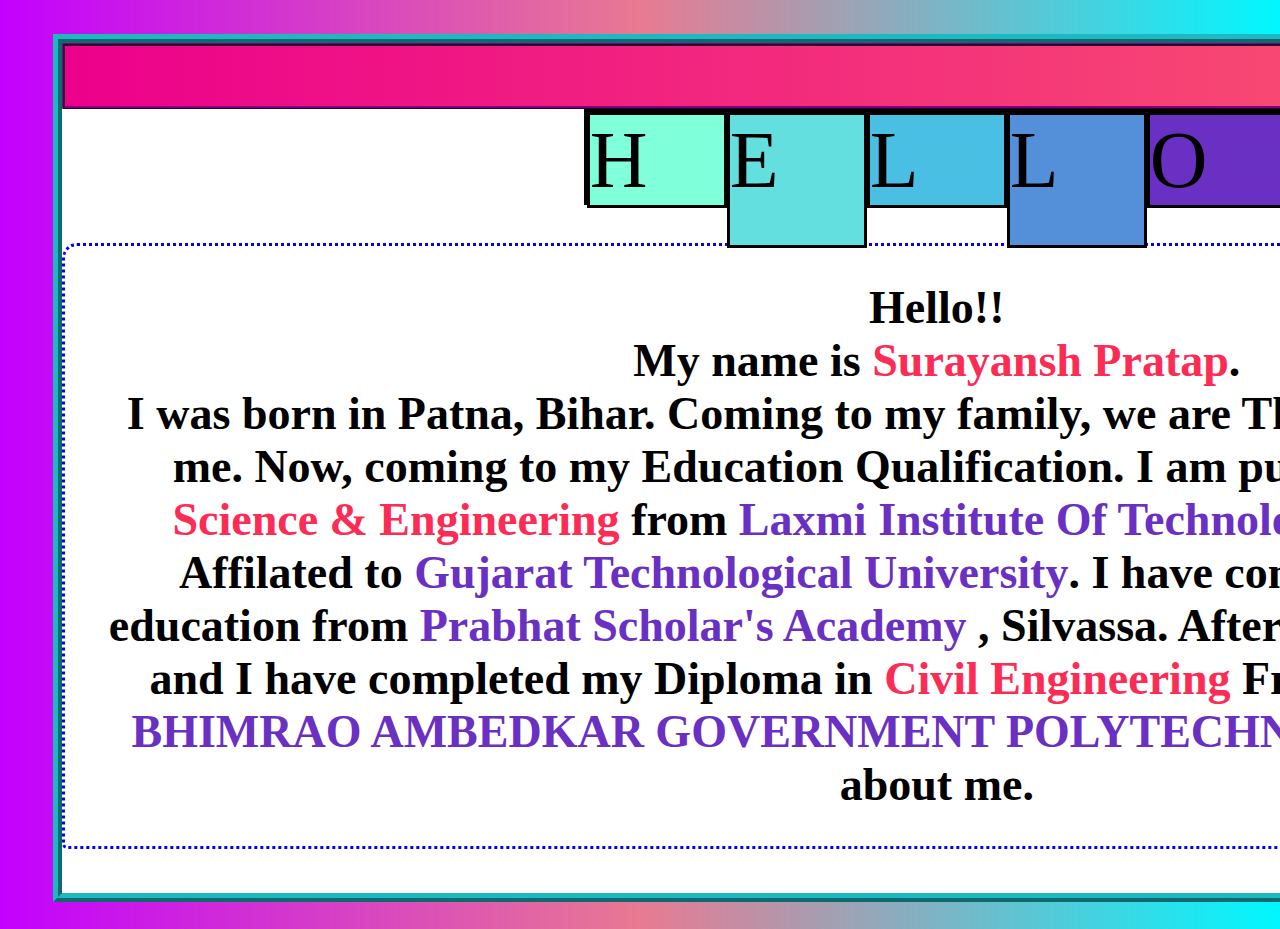
<file: Aboutme.html>
<!DOCTYPE html>
<html lang="en">
<head>
    <meta charset="UTF-8">
    <meta http-equiv="X-UA-Compatible" content="IE=edge">
    <meta name="viewport" content="width=device-width, initial-scale=1.0">
    <title>about</title>
    <link rel="stylesheet" href="Aboutme.css">
</head>
<body>
    <section>
        <div>
        <header >
            <a class=buttonheader href="index.html">Home</a>
            <a class=buttonheader1 href="skills.html">Skills</a>
            <a class=buttonheader2 href="contactme.html">Contact</a>
         </header>
         </div>
         <div class=box>
            <div class="box" style="background-color: #80ffdb">H</div>
            <div class="box" style="background-color: #64dfdf; height:130px;">E</div>
            <div class="box" style="background-color: #48bfe3">L</div>
            <div class="box" style="background-color: #5390d9; height:130px; ">L</div>
            <div class="box" style="background-color: #6930c3">O</div>
        </div>
        <h2 >
            Hello!!<br> My name is <span class="namecolor"><b>Surayansh Pratap</b></span>.<br> I was born in Patna, Bihar.
    
            Coming to my family, we are Three members including me. 
            
            Now, coming to my <b>Education </b>Qualification.
            
            I am pursuing my <span class="namecolor">Computer Science & Engineering</span> from <span class="cllg"><b></b>Laxmi Institute Of Technology </b> </span>,Sarigam
            which is Affilated to <span class="cllg"><b>Gujarat Technological University</b></span>.
            I have completed my schooling education from <span class="cllg">Prabhat Scholar's Academy</b></span> , Silvassa<b>. After then I went for Diploma
            and I have completed my Diploma in <span class="namecolor"><b>Civil Engineering </b></span>From <span class="cllg"><b>DR BABASAHEB BHIMRAO AMBEDKAR GOVERNMENT POLYTECHNIC </b></span>, Silvassa.
            That's all about me.
            </h2>
            </section>
</body>
</html>
</file>
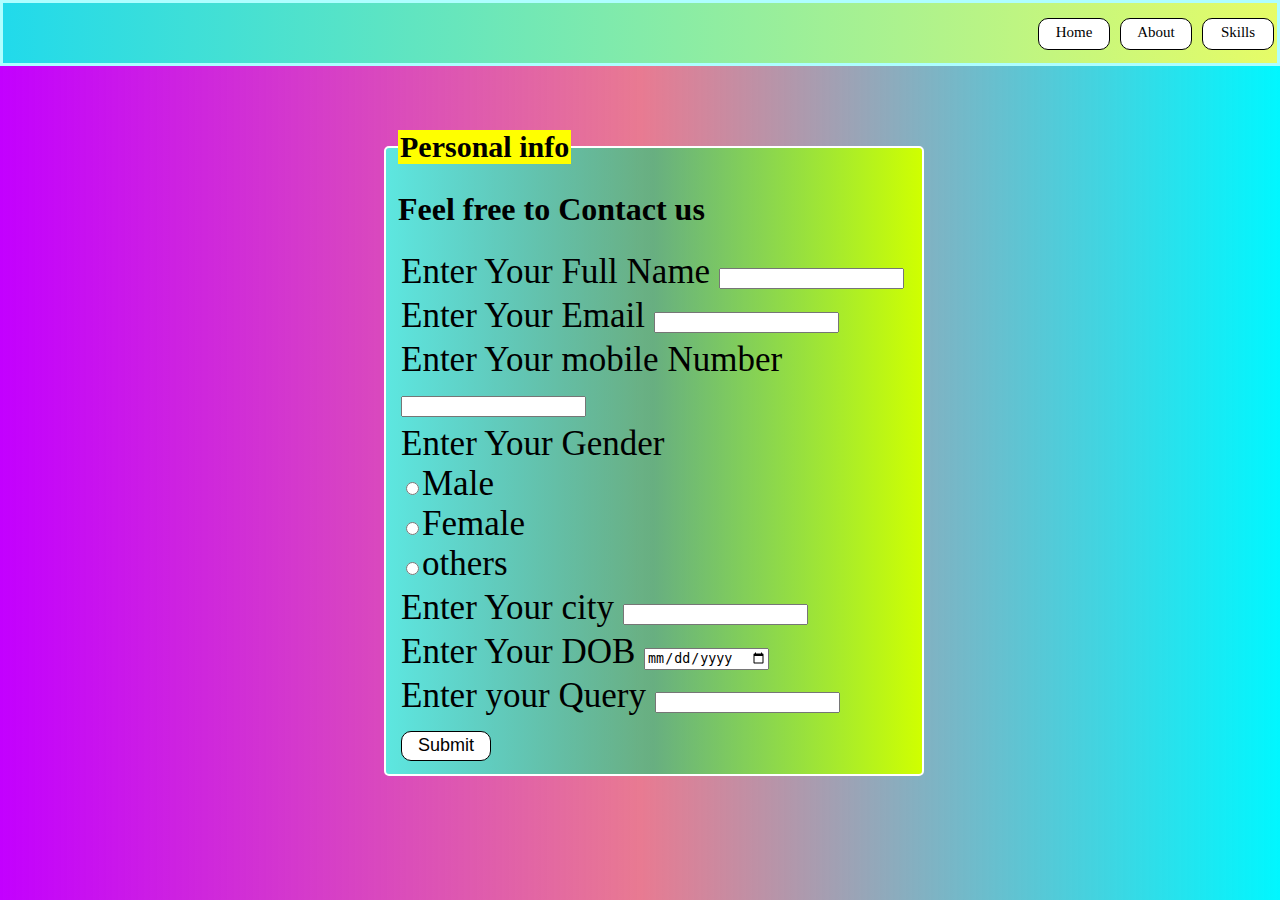
<file: contactme.html>
<!DOCTYPE html>
<html lang="en">
<head>
    <meta charset="UTF-8">
    <meta http-equiv="X-UA-Compatible" content="IE=edge">
    <meta name="viewport" content="width=device-width, initial-scale=1.0">
    <title>contact</title>
    <link rel="stylesheet" href="contact.css">
    
</head>
<body>
    <section>
        <div>
            <header>
                <a class=buttonheader href="index.html">Home</a>
                <a class=buttonheader1 href="Aboutme.html">About</a>
                <a class=buttonheader2 href="skills.html">Skills</a>
                </header>
        </div>
    </section>
    
    
    <fieldset class="field">
        <legend class="leg"><b>Personal info</b></legend>
        <table id=tab1>
        <h1> Feel free to Contact us </h1>
        
        <for= action="hello" method="get"></for>
        
         
        

           
            <tr>
                <td>
                    <label>Enter Your Full Name</label>
                    <input type="text" required>
                </td>
            </tr>
            <tr>
                <td>
                    <label>Enter Your Email</label>
            <input type="email" required>
                </td>
            </tr>
            <tr>
                <td><label>Enter Your mobile Number</label>
                    <input type="number" required>
                </td>
                </tr>
                <tr>
                    <td><label>Enter Your Gender</label><br>
                        <input type="radio" id="Gender" name="gen" value="Male" >Male<br>
                        <input type="radio" id="Gender" name="gen" value="Female">Female<br>
                        <input type="radio" id="Gender" name="gen" value="Others">others
                    </td>
                </tr>
                <tr>
                    <td><label>Enter Your city</label>
                        <input type="text" required></td>
                </tr>
                <tr>
                    <td><label>Enter Your DOB</label>
                        <input type="date" required>
                    </td>
                </tr>
                <tr>
                    <td><label> Enter your Query</label>
                        <input type="text" required></td>
                </tr>
            <tr>
                <td>
                    <button> <a href="google.com" >Submit</a></button>
                </td>
                
            </tr>
         </table>
        
    </fieldset>

</body>
</html>
</file>
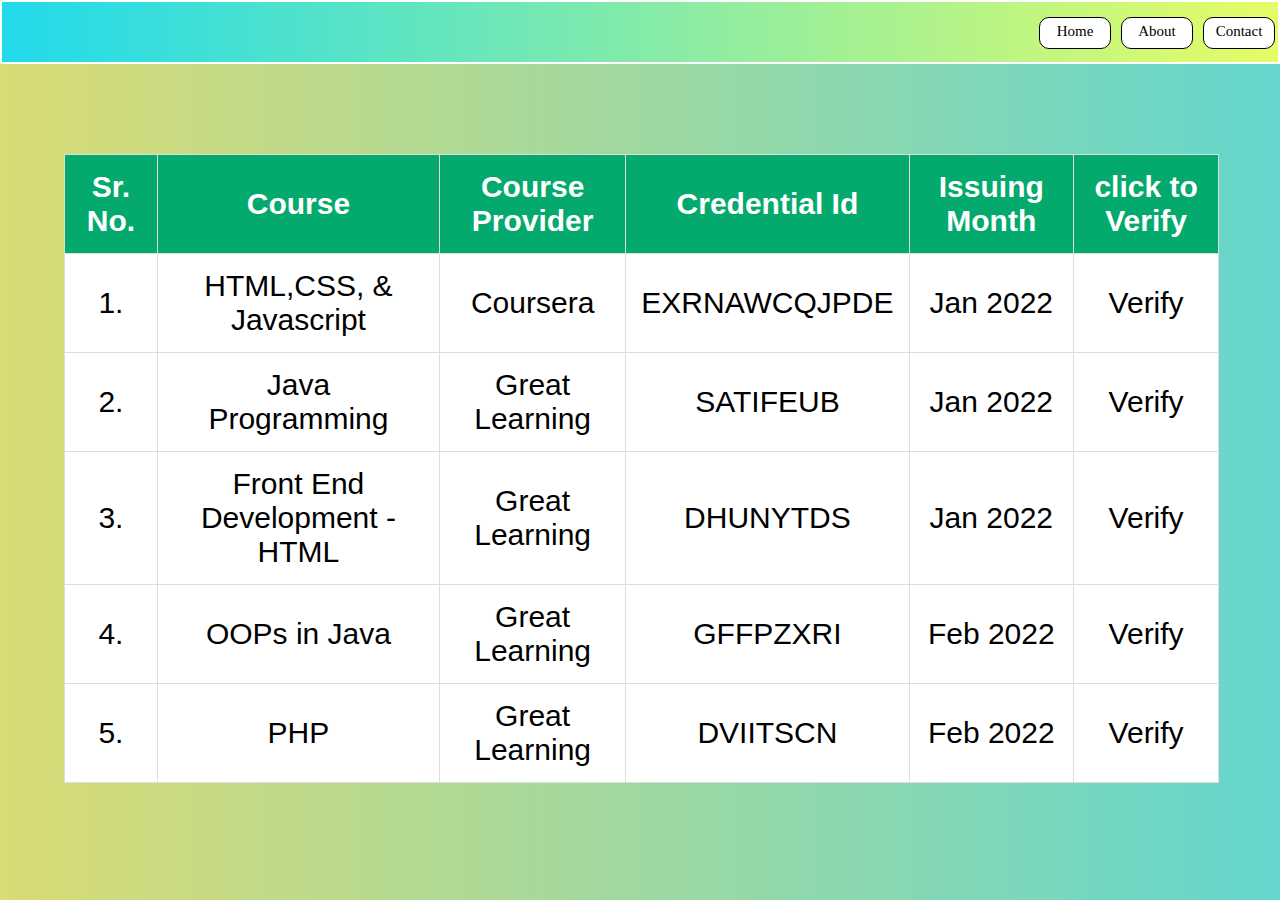
<file: licence.html>
<!DOCTYPE html>
<html lang="en">
  <head>
    <meta charset="UTF-8" />
    <meta http-equiv="X-UA-Compatible" content="IE=edge" />
    <meta name="viewport" content="width=device-width, initial-scale=1.0" />
    <title>Licence&certificate</title>
    <link rel="stylesheet" href="licence.css" />
  </head>
  <body>
    <div>
      <header>
        <a class="buttonheader" href="index.html">Home</a>
        <a class="buttonheader1" href="Aboutme.html">About</a>
        <a class="buttonheader2" href="contactme.html">Contact</a>
      </header>
    </div>
    <section>
      <div>
        <table id="table1">
          <tr>
            <th>Sr. No.</th>
            <th>Course</th>
            <th>Course Provider</th>
            <th>Credential Id</th>
            <th>Issuing Month</th>
            <th>click to Verify</th>
          </tr>

          <tr>
            <td>1.</td>
            <td>HTML,CSS, & Javascript</td>
            <td>Coursera</td>
            <td>EXRNAWCQJPDE</td>
            <td>Jan 2022</td>
            <td>
              <a
                href="https://www.coursera.org/account/accomplishments/certificate/EXRNAWCQJPDE"
                >Verify</a
              >
            </td>
          </tr>

          <tr>
            <td>2.</td>
            <td>Java Programming</td>
            <td>Great Learning</td>
            <td>SATIFEUB</td>
            <td>Jan 2022</td>
            <td><a href="https://olympus1.mygreatlearning.com/course_certificate/SATIFEUB">Verify</a></td>
            </td>
         </tr>

          <tr>
          <td>3.</td>
            <td>Front End Development - HTML</td>
            <td>Great Learning</td>
            <td>DHUNYTDS</td>
            <td>Jan 2022</td>
            <td><a href="https://olympus1.mygreatlearning.com/course_certificate/DHUNYTDS">Verify</a></td>
          </tr>

          <tr>
            <td>4.</td>
            <td>OOPs in Java</td>
            <td>Great Learning</td>
            <td>GFFPZXRI</td>
            <td>Feb 2022</td>
            <td>
            <a
              href="https://olympus1.mygreatlearning.com/course_certificate/GFFPZXRI"
            >Verify</a
            >
             </td>
          </tr>

          <tr>
             <td>5.</td>
             <td>PHP</td>
             <td>Great Learning</td>
             <td>DVIITSCN</td>
             <td>Feb 2022</td>
             <td>
             <a
              href="https://olympus1.mygreatlearning.com/course_certificate/DVIITSCN"
              >Verify</a
            >
          </tr>
       </table>
      </div>
    </section>
  </body>
</html>
</file>
<file: Aboutme.css>
body {
  padding: 2%;
  padding-left: 3.5%;
  padding-right: 2%;
  padding-bottom: 1.5%;
  background-color: #007cff;
  background: linear-gradient(to right, #c300ff, #da244b9b, #00f7ff);
}
section {
  background: white;
  width: 1750px;
  height: 850px;
  border-width: 9px;
  border-style: ridge;
  border-color: #1db9c3;
  font-size: 80px;
  text-align: center;
}

.box {
  width: 700px;
  height: 90px;
  margin: 0 auto;
  display: flex;
  text-align: center;
  border-color: black;
  border-radius: 0.5px;
  border-style: solid;
}

header {
  background-color: #ffe268;
  padding-left: 100%;
  margin: 0%;
  height: 60px;
  background: linear-gradient(to right, #ec008c, #fc6767);
  border-style: ridge;
  border-radius: 1px;
  border-color: purple;
}
header {
  display: flex;
  justify-content: flex-end;
  padding: 0px;
}
.buttonheader {
  background-color: white;
  border: 1px;
  color: black;
  padding: 5px 10px;
  margin: 15px 3px;
  text-align: center;
  display: inline-block;
  font-size: 15px;
  cursor: pointer;
  text-decoration: none;
  border-color: black;
  border-style: solid;
  border-radius: 10px;
  width: 50px;
  height: 20px;
}
.buttonheader1 {
  background-color: white;
  border: 1px;
  color: black;
  padding: 5px 10px;
  text-align: center;
  display: inline-block;
  font-size: 15px;
  cursor: pointer;
  text-decoration: none;
  border-color: black;
  border-style: solid;
  border-radius: 10px;
  width: 50px;
  height: 20px;
  margin: 15px 3px;
}
.buttonheader2 {
  background-color: white;
  border: 1px;
  color: black;
  padding: 5px 10px;
  text-align: center;
  display: inline-block;
  font-size: 15px;
  cursor: pointer;
  text-decoration: none;
  border-color: black;
  border-style: solid;
  border-radius: 10px;
  width: 50px;
  height: 20px;
  margin: 15px 3px;
}
.buttonheader:hover {
  background-color: #b1d0e0;
  color: black;
}
.buttonheader1:hover {
  background-color: #b1d0e0;
  color: black;
}
.buttonheader2:hover {
  background-color: #b1d0e0;
  color: black;
}
a {
  text-decoration: none;
}
h2 {
  font-size: 46px;
  border-style: dotted;
  border-radius: 15px 50px 30px 5px;
  border-color: blue;
  padding: 2%;
}
.namecolor {
  color: #fc2c55;
}
.cllg {
  color: #6930c3;
}
</file>
<file: contact.css>
header1{
    padding: 0%;
    width: 100vw;
    
    
}
section{
    background-color: #FFE268;
     padding-top: 0%;
     height: 60px;
     background: linear-gradient(to right, #21daeb, #e6fc67);
    
     border-color:#AEFEFF;
     border-style: solid;
     text-align: right;
     

}
#tab1{
    font-size: 35px;
}
.field{
    width: 40%;
    border-color: white;
    border-style: solid;
    border-radius: 5px;
    margin-top: 5%;
   
    margin-left: 30%;
    
}
body{
    background: linear-gradient(to right, #c300ff, #da244b9b, #00f7ff);
    padding: 0%;
    margin:0%
}
.leg{
    font-size: 30px;
    background-color: yellow;
    
}
fieldset{
    background: linear-gradient(to right, #5de7e0, #18cf749b, #d0ff00);
    }
    legend{
        background-color: white;
    }
    a{
        text-decoration: none;
        
        color: black;
        font-size: 18px;
        
        
       
        
    }
    button{
        
        background-color: white;
        border: 1px;
        color:black;
        font-size: 18px;
        
        text-decoration: none;
        border-color: black;
        border-style:solid;
        border-radius: 10px;
        width: 90px;
        height: 30px;
        
    }
    .buttonheader{
        background-color: white;
        border: 1px;
        color:black;
        padding: 5px 10px;
        margin: 15px 3px;
        text-align: center;
        display: inline-block;
        font-size: 15px;
        cursor: pointer;
        text-decoration: none;
        border-color: black;
        border-style:solid;
        border-radius: 10px;
        width: 50px;
        height: 20px;
        }
        .buttonheader1{
            background-color: white;
            border: 1px;
            color:black;
            padding: 5px 10px;
            text-align: center;
            display: inline-block;
            font-size: 15px;
            cursor: pointer;
            text-decoration: none;
            border-color: black;
            border-style:solid;
            border-radius: 10px;
            width: 50px;
            height: 20px;
            margin: 15px 3px;
            }
            .buttonheader2{
                background-color: white;
                border: 1px;
                color:black;
                padding: 5px 10px;
                text-align: center;
                display: inline-block;
                font-size: 15px;
                cursor: pointer;
                text-decoration: none;
                border-color: black;
                border-style:solid;
                border-radius: 10px;
                width: 50px;
                height: 20px;
                margin: 15px 3px;
                }
        .buttonheader:hover{
            background-color: #EEEDDE;
            color:black;
        }
        .buttonheader1:hover{
            background-color: #EEEDDE;
            color:black;
        }
        .buttonheader2:hover{
            background-color: #EEEDDE;
            color:black;
        } 
       
   

          
      /* @media only screen and (max-width: 600px) and (min-width: 400px) {
        button{
        
            background-color: blue;
            border: 1px;
            color:red;
            
            font-size: 18px;
            
            text-decoration: none;
            border-color: black;
            border-style:solid;
            border-radius: 10px;
            width: 90px;
            height: 30px;
            
        }
        .field{
            width: 100vw;
            border-color: white;
            border-style: solid;
            border-radius: 5px;
            margin-top: 5%;
            margin-left: 0px;
           
            
            
        }
        
      } /* */
</file>
<file: licence.css>
body {
  margin: 0;
  padding: 0;
  background: linear-gradient(to right, #dadb75, #64d6cd);
}
header {
  padding-top: 0%;
  height: 60px;
  background: linear-gradient(to right, #21daeb, #e6fc67);
  text-align: right;
  border: 2px solid white;
}
.buttonheader {
  background-color: white;
  border: 1px;
  color: black;
  padding: 5px 10px;
  margin: 15px 3px;
  text-align: center;
  display: inline-block;
  font-size: 15px;
  cursor: pointer;
  text-decoration: none;
  border-color: black;
  border-style: solid;
  border-radius: 10px;
  width: 50px;
  height: 20px;
}
.buttonheader1 {
  background-color: white;
  border: 1px;
  color: black;
  padding: 5px 10px;
  text-align: center;
  display: inline-block;
  font-size: 15px;
  cursor: pointer;
  text-decoration: none;
  border-color: black;
  border-style: solid;
  border-radius: 10px;
  width: 50px;
  height: 20px;
  margin: 15px 3px;
}
.buttonheader2 {
  background-color: white;
  border: 1px;
  color: black;
  padding: 5px 10px;
  text-align: center;
  display: inline-block;
  font-size: 15px;
  cursor: pointer;
  text-decoration: none;
  border-color: black;
  border-style: solid;
  border-radius: 10px;
  width: 50px;
  height: 20px;
  margin: 15px 3px;
}
.buttonheader:hover {
  background-color: #eeedde;
  color: black;
}
.buttonheader1:hover {
  background-color: #eeedde;
  color: black;
}
.buttonheader2:hover {
  background-color: #eeedde;
  color: black;
}

section {
  padding-top: 7%;
  padding-left: 5%;
}
td {
  font-size: 30px;
  text-align: center;
  background-color: white;
}
th {
  font-size: 30px;
  background-color: #04aa6d;
}
table {
  border: 1px solid;
}
a {
  text-decoration: none;
  color: black;
}
#table1 {
  font-family: Arial, Helvetica, sans-serif;
  border-collapse: collapse;
  width: 95%;
}

#table1 td,
#table1 th {
  border: 1px solid #ddd;
  padding: 15px;
  font-size: 30px;
}
#table1 th {
  color: white;
}
tr:hover {
  background-color: #21daeb;
}
</file>
